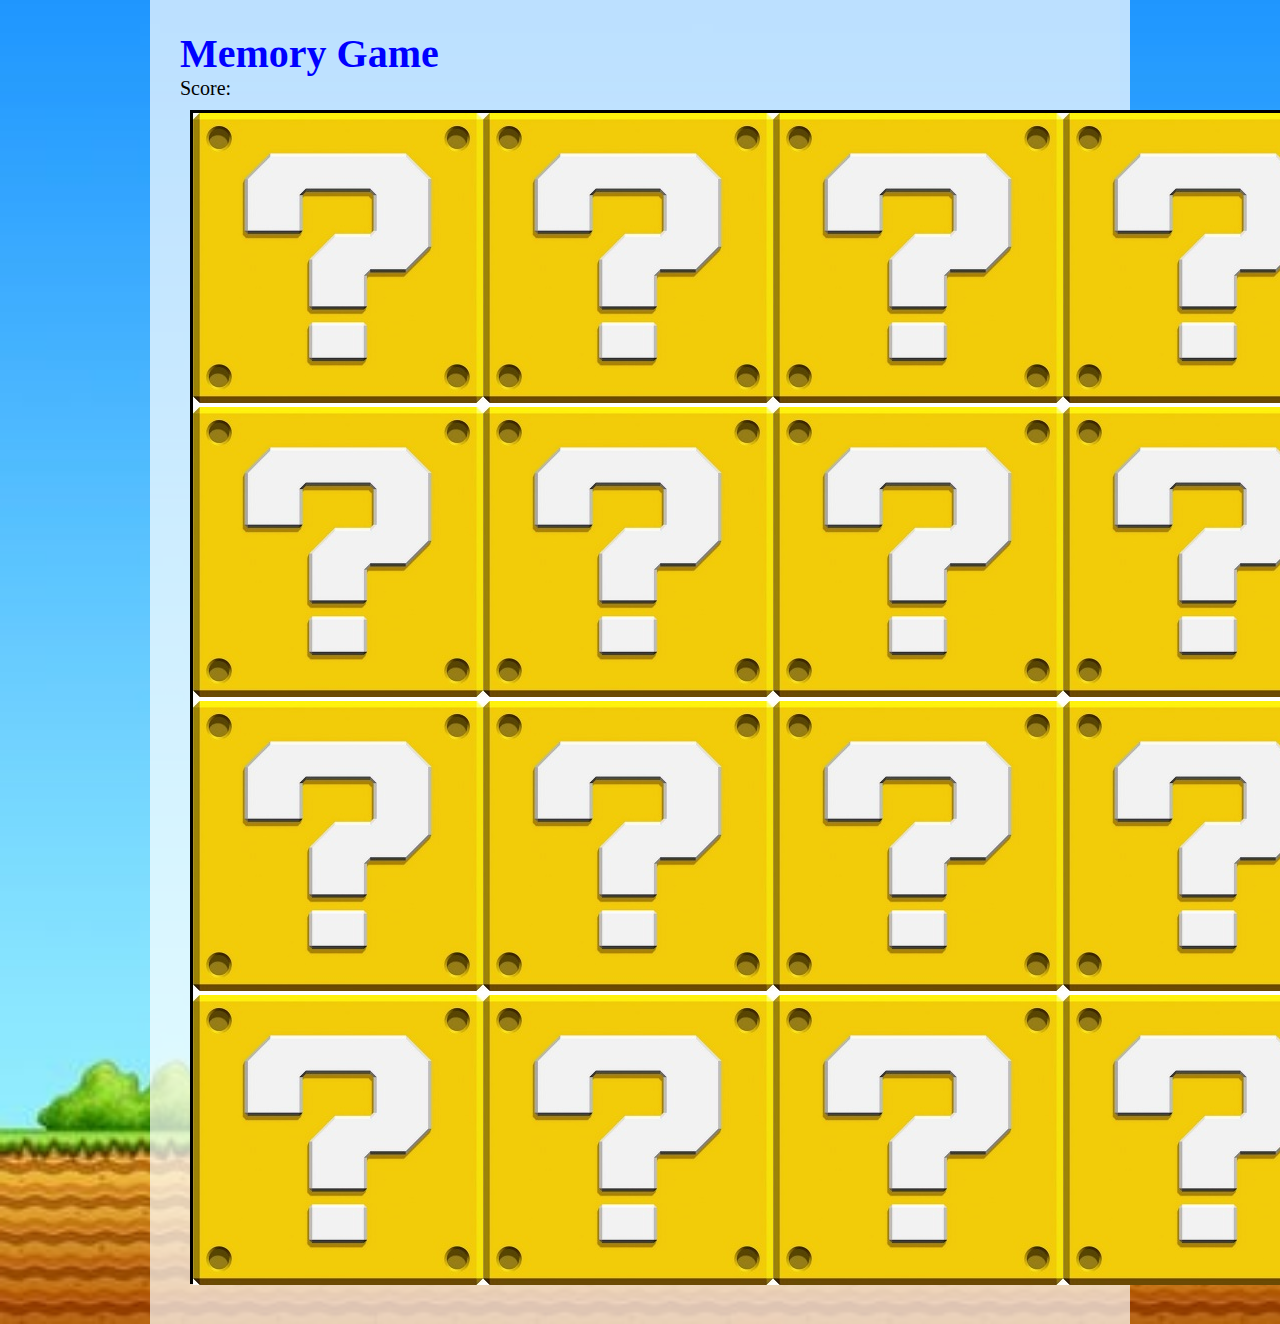
<file: projets/memory_mario/index.html>
<!DOCTYPE html>
<head>
    <meta charset="utf-8">
    <link rel="stylesheet" href="style.css">
    <title>Memory</title>
</head>
<body>
    <main>
        <h1 class="header">Memory Game</h1>
        <p class="mainText">Score:<span id="result"></span></p>
        <div class ="grid"></div>
    </main>
    <script src="style.js"></script>
</body>
</file>
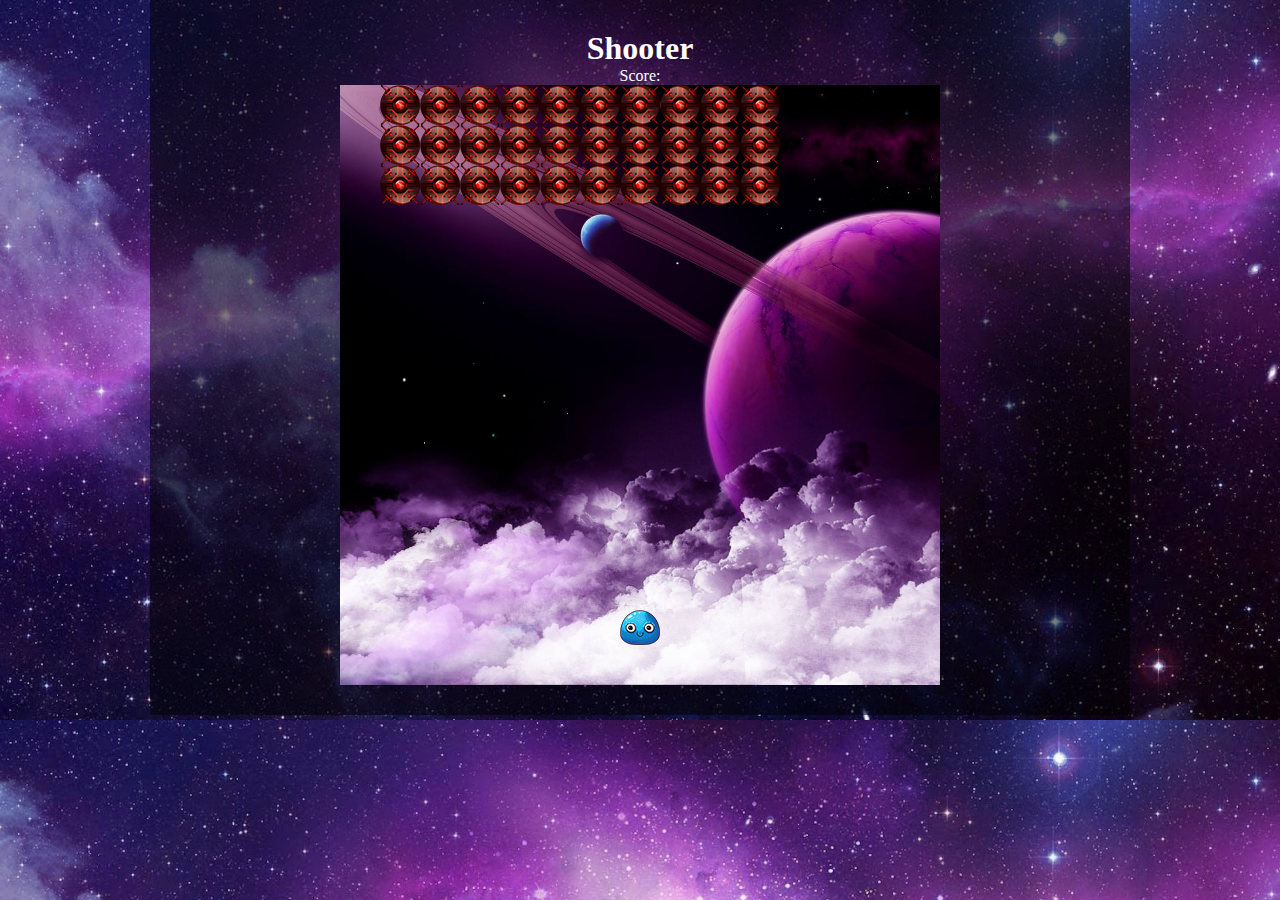
<file: projets/shooter/index.html>
<!DOCTYPE html>
<head>
    <meta charset="utf-8">
    <link rel ="stylesheet" href="style.css">
    <title>Shooter</title>
</head>
<body>
    <main>
        <h1 class = "header">Shooter</h1>
        <p class="mainText">Score:<snap id = "result"></snap></p>
        <div class = "grid"></div>
    </main>
    <script src = "style.js"></script>
</body>
</file>
<file: projets/memory_mario/style.css>
*{
    margin: 0;
    padding: 0;
}
body{
    background-image: url(back.jfif);
    background-size: cover;
}
main{
    margin-left: 150px;
    margin-right: 150px;
    padding: 30px;
    background-color: rgba(255, 255, 255, 0.7)
}
.mainText{
    font-size: 20px;
}
.header{
    color: blue;
}
h1{
    font-size: 40px;
}
h2{
    font-size: 30px;;
}
.grid{
    width: 1800px;
    height: 1168px;
    display: wrap;
    flex-wrap: wrap;
    background-color: white;
    border: solid 3px black;
    margin: 10px;
}
</file>
<file: projets/shooter/style.css>
*{
    margin: 0;
    padding: 0;
}
body{
    background-image: url(main_back.jpg);
    background-size: cover;
    color: white;
}
main{
    margin-left: 150px;
    margin-right: 150px;
    padding: 30px;
    background-color: rgba(0,0,0,0.5);
    display: flex;
    flex-direction: column;
    align-items: center;
    justify-content: center;
}
.grid{
    width: 600px;
    height: 600px;
    border: solid white 3 px;
    background-image: url(game_back.jpg);
    background-size: cover;
    display: flex;
    flex-wrap: wrap;
}
.grid div{
    width: 40px;
    height: 40px;
}
.bomb{
    background-image: url(bomb.png);
}
.shooter{
    background-image: url(shooter.png);
}
.shoot{
    background-image: url(explosion.png);
}
.boom{
    background-image: url(boom.png);
}
</file>
